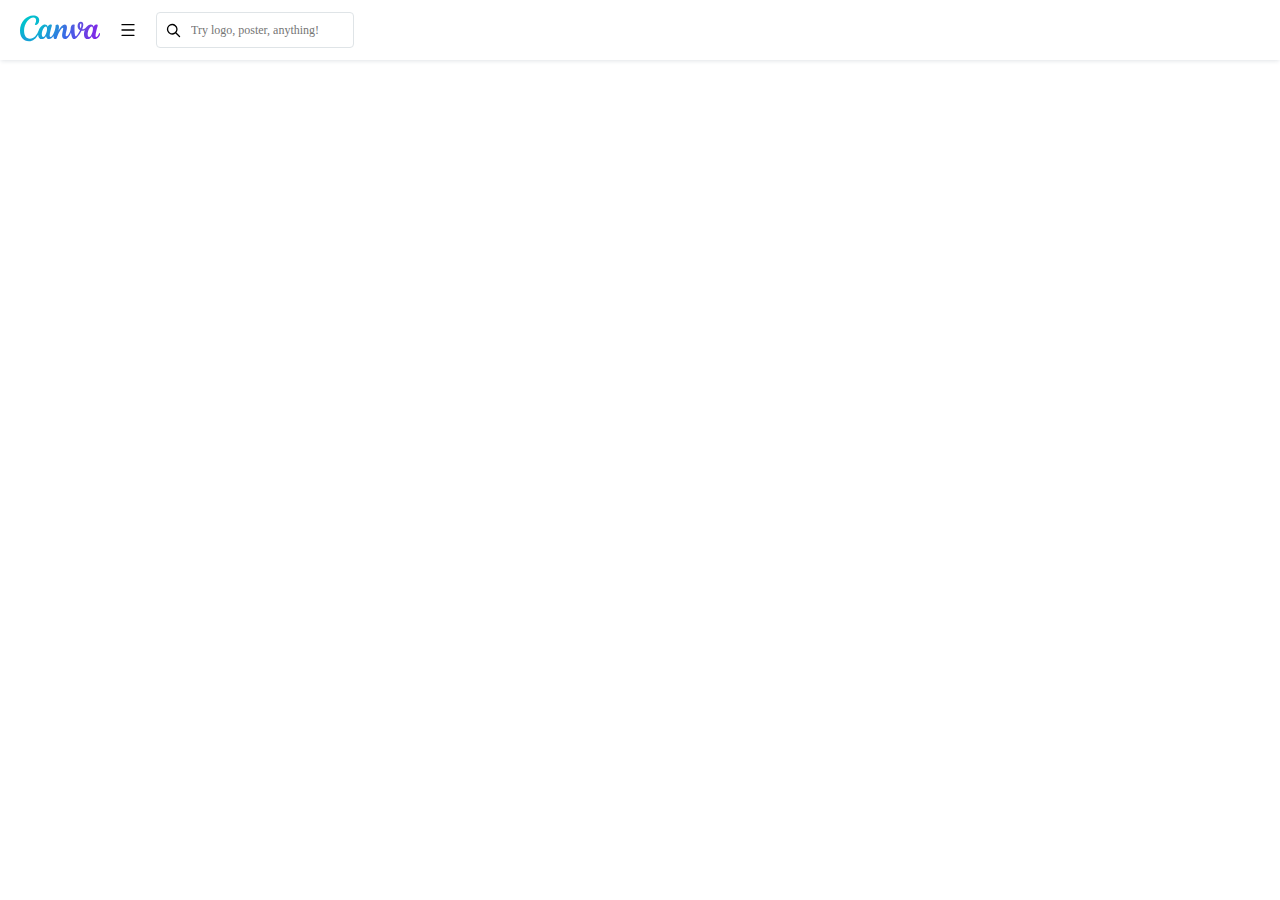
<file: dropdown-1/index.html>
<!DOCTYPE html>
<html lang="en">
  <head>
    <meta charset="UTF-8" />
    <meta http-equiv="X-UA-Compatible" content="IE=edge" />
    <meta name="viewport" content="width=device-width, initial-scale=1.0" />
    <link
      rel="stylesheet"
      href="https://fonts.googleapis.com/css2?family=Material+Symbols+Outlined:opsz,wght,FILL,GRAD@48,400,0,0"
    />
    <link rel="stylesheet" href="styles.css" />
    <title>Dropdown 1</title>
  </head>
  <body>
    <nav>
      <img src="canva.svg" />
      <img class="burger" src="burger.svg" />
      <div class="dropdown">
        <img class="search" src="search.svg" />
        <input type="text" placeholder="Try logo, poster, anything!" />
        <div class="menu">
          <div class="menu-content">
            <button>
             <img src="video.svg" />
             <span>
              Video
             </span>
             <span>1920 / 1080 px</span>
            </button>
            <button>
              <img src="facebook.svg" />
              <span>
               Facebook Post (Landscape)
              </span>
              <span>1920 / 1080 px</span>
             </button>
             <button>
              <img src="instagram.svg" />
              <span>
               Instagram Post (Square)
              </span>
              <span>1940 / 788 px</span>
             </button>
          </div>
        </div>
      </div>
    </nav>
</html>
</file>
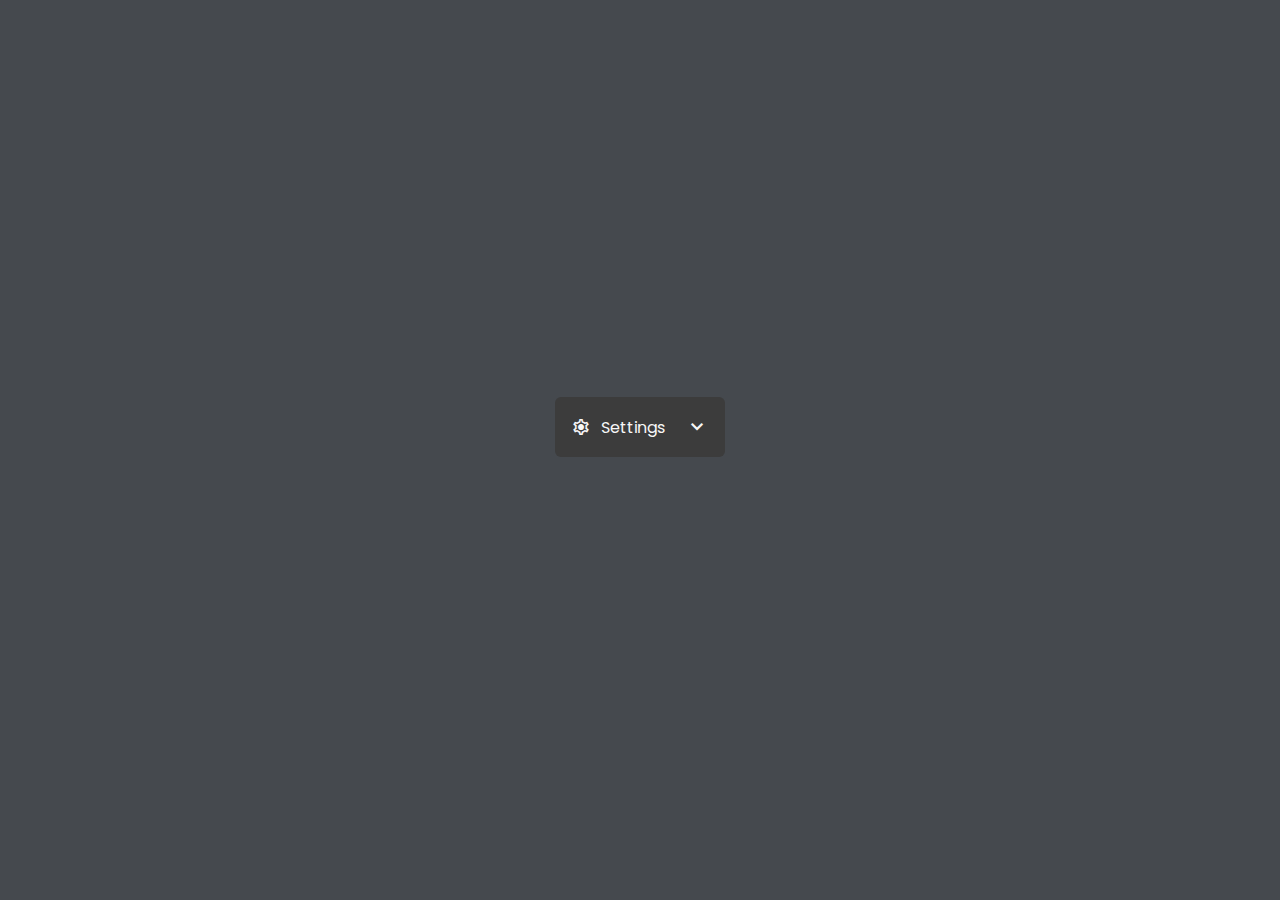
<file: dropdown-3/index.html>
<!DOCTYPE html>
<html lang="en">
  <head>
    <meta charset="UTF-8" />
    <meta http-equiv="X-UA-Compatible" content="IE=edge" />
    <meta name="viewport" content="width=device-width, initial-scale=1.0" />
    <link rel="preconnect" href="https://fonts.googleapis.com" />
    <link rel="preconnect" href="https://fonts.gstatic.com" crossorigin />
    <link
      href="https://fonts.googleapis.com/css2?family=Poppins:wght@300;400;500&display=swap"
      rel="stylesheet"
    />
    <link
      rel="stylesheet"
      href="https://fonts.googleapis.com/css2?family=Material+Symbols+Outlined:opsz,wght,FILL,GRAD@48,400,1,0"
    />
    <link rel="stylesheet" href="styles.css" />
    <title>Dropdown 3</title>
  </head>
  <body>
    <div class="dropdown">
      <div class="content">
        <span class="material-symbols-outlined"> settings </span>
        <p>Settings</p>
        <span class="material-symbols-outlined"> expand_more </span>
      </div>
      <button type="button"></button>
      <div class="menu">
        <a>
          <span class="material-symbols-outlined"> lock </span>
          <p>Account</p>
        </a>
        <a>
          <span class="material-symbols-outlined"> credit_card </span>
          <p>Payments</p>
        </a>
        <a>
          <span class="material-symbols-outlined"> archive </span>
          <p>Archive</p>
        </a>
      </div>
    </div>
  </body>
</html>
</file>
<file: dropdown-1/styles.css>
* {
  box-sizing: border-box;
}

html,
body {
  height: 100%;
}

body {
  margin: 0;
  font-family: Inter;
}

nav {
  display: flex;
  align-items: center;
  gap: 20px;
  background: #ffffff;
  width: 100%;
  height: 60px;
  padding: 0 20px;
  box-shadow: 0 2px 4px -1px rgba(57, 76, 96, 0.15);
}

.burger {
  width: 16px;
  height: 16px;
}

.dropdown {
  position: relative;
  width: 200px;
  height: 40px;
}

input,
.search {
  position: absolute;
}

input {
  z-index: 2;
  top: 2px;
  height: 36px;
  width: 198px;
  border: 1px solid #dfe4e7;
  outline: none;
  padding-left: 34px;
  border-radius: 4px;
  background: transparent;
  font-family: inherit;
  font-size: 12px;
}

.search {
  top: 13px;
  left: 10px;
  z-index: 3;
  width: 16px;
  height: 16px;
  pointer-events: none;
}

input:focus {
  border-color: transparent;
}

.menu {
  z-index: 1;
  position: absolute;
  height: 40px;
  width: 100%;
  transition-property: width;
  transition-duration: 0.3s;
}

input:focus ~ .menu {
  box-shadow: 0 0px 8px 0 rgba(57, 76, 96, 0.18);
  height: 170px;
  width: 290px;
  padding-top: 40px;
  border-radius: 4px;
  background: #fff;
}

input:focus ~ .menu .menu-content {
  visibility: visible;
  opacity: 1;
  transition: 0.3s;
}

.menu-content {
  position: absolute;
  width: inherit;
  visibility: hidden;
  opacity: 0;
  border-top: 1px solid #dfe4e7;
}

.menu button {
  display: flex;
  gap: 10px;
  align-items: center;
  width: 100%;
  padding: 12px 10px;
  background: transparent;
  border: 0;
  cursor: pointer;
  font-size: 13px;
}

.menu button img {
  width: 16px;
  height: 16px;
}

.menu button:hover {
  background: #f0f1f3;
}

span {
  white-space: nowrap;
}

.menu button span:last-child {
  opacity: 0;
  font-size: 10px;
  color: rgba(0, 0, 0, 0.4);
}

.menu button:hover span:last-child {
  opacity: 1;
}
</file>
<file: dropdown-3/styles.css>
* {
  box-sizing: border-box;
}

body {
  display: grid;
  place-items: center;
  margin: 0;
  height: 100vh;
  font-family: "Euclid Circular A", "Poppins";
  background: #45494e;
}

.dropdown {
  translate: 0 -20px;
  position: relative;
  cursor: pointer;
}

.dropdown > button {
  width: 170px;
  height: 60px;
  border: 0;
  border-radius: 6px;
  font-family: inherit;
  font-size: 17px;
  background: #3c3c3c;
}

.dropdown > .content {
  position: absolute;
  z-index: 2;
  top: 0;
  left: 0;
  width: 100%;
  height: 60px;
  padding: 0 16px;
  display: flex;
  align-items: center;
  justify-content: space-between;
  gap: 10px;
  color: #f7f7f7;
}

.dropdown > .content::after {
  content: "";
  position: absolute;
  bottom: 6px;
  right: 10%;
  width: 80%;
  height: 1px;
  transform: scaleX(0);
  background: rgb(255 255 255 / 30%);
  transition: 0.3s;
}

.dropdown:hover > .content::after {
  transform: scaleX(1);
}

.dropdown > .content > span:first-child {
  font-size: 20px;
}

.dropdown > .content > span:last-child {
  margin-left: auto;
}

.dropdown > .content > span:last-child {
  transition: 0.3s;
}

.dropdown:hover > .content > span:last-child {
  rotate: -180deg;
}

.dropdown > .menu {
  position: absolute;
  z-index: 1;
  top: -6px;
  left: 50%;
  display: grid;
  width: 110%;
  padding: 70px 0 6px;
  border-radius: 6px;
  translate: -50% 0;
  visibility: hidden;
  opacity: 0;
  scale: 0.85;
  background: linear-gradient(#ea8d8d, #a890fe);
  transition: 0.3s;
}

.dropdown:hover > .menu {
  visibility: visible;
  opacity: 1;
  scale: 1;
}

.dropdown > .menu > a {
  display: flex;
  align-items: center;
  gap: 10px;
  color: #f7f7f7;
  font-size: 14px;
  padding: 0 24px;
}

.dropdown > .menu > a:hover {
  background: rgb(0 0 0 / 10%);
}

.dropdown > .menu > a > span {
  font-size: 20px;
}
</file>
